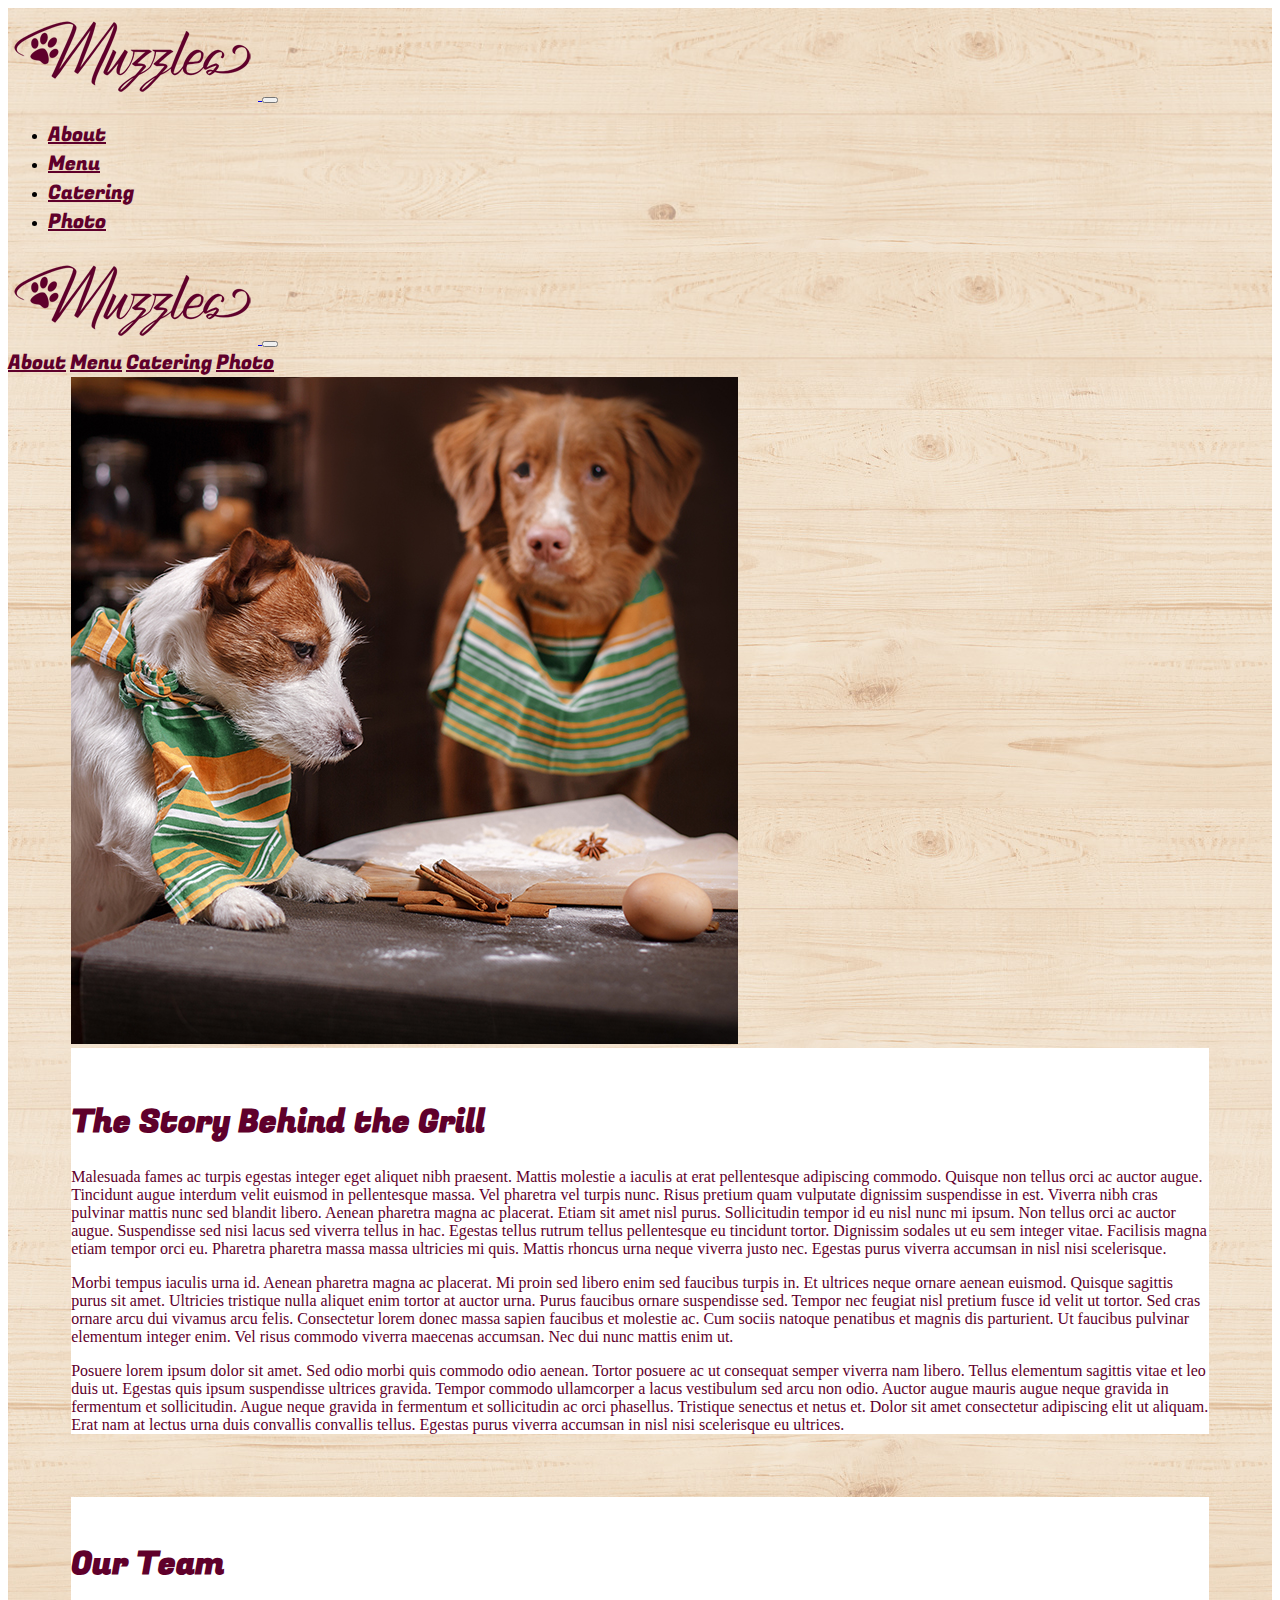
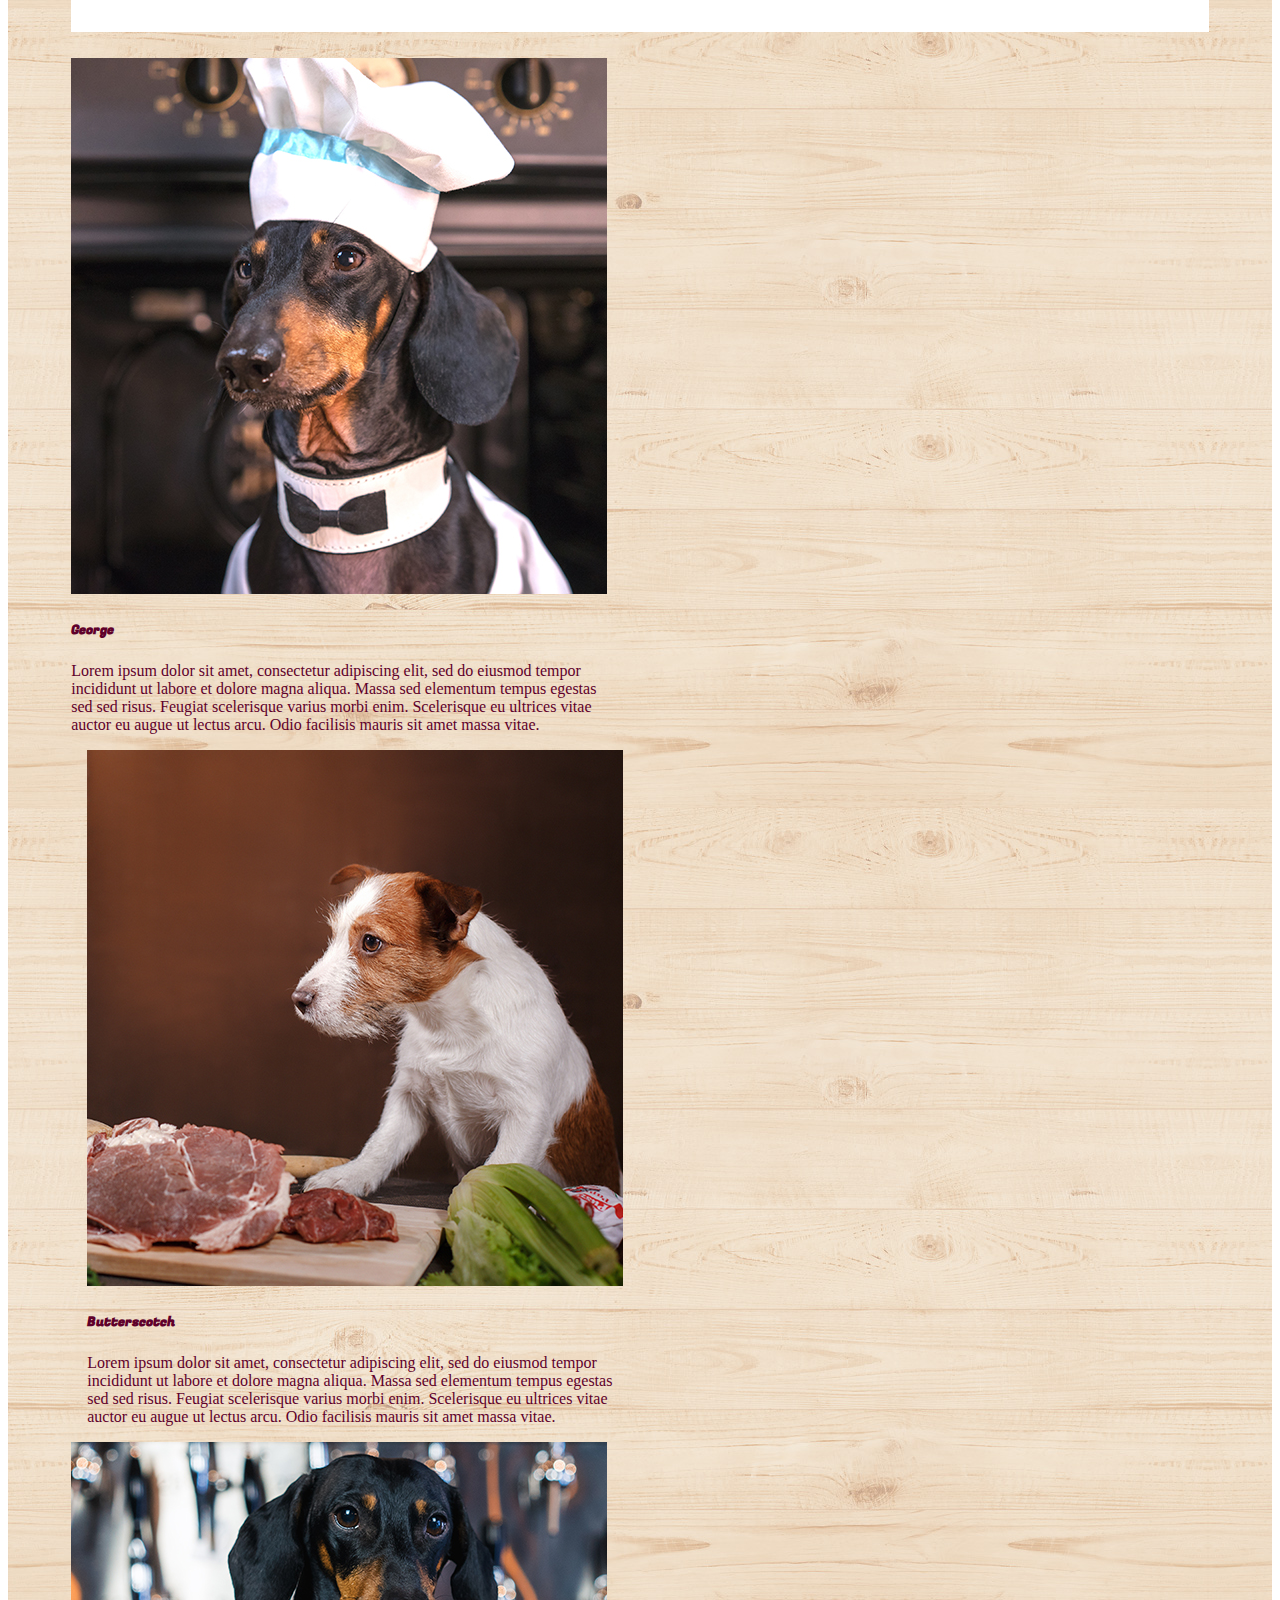
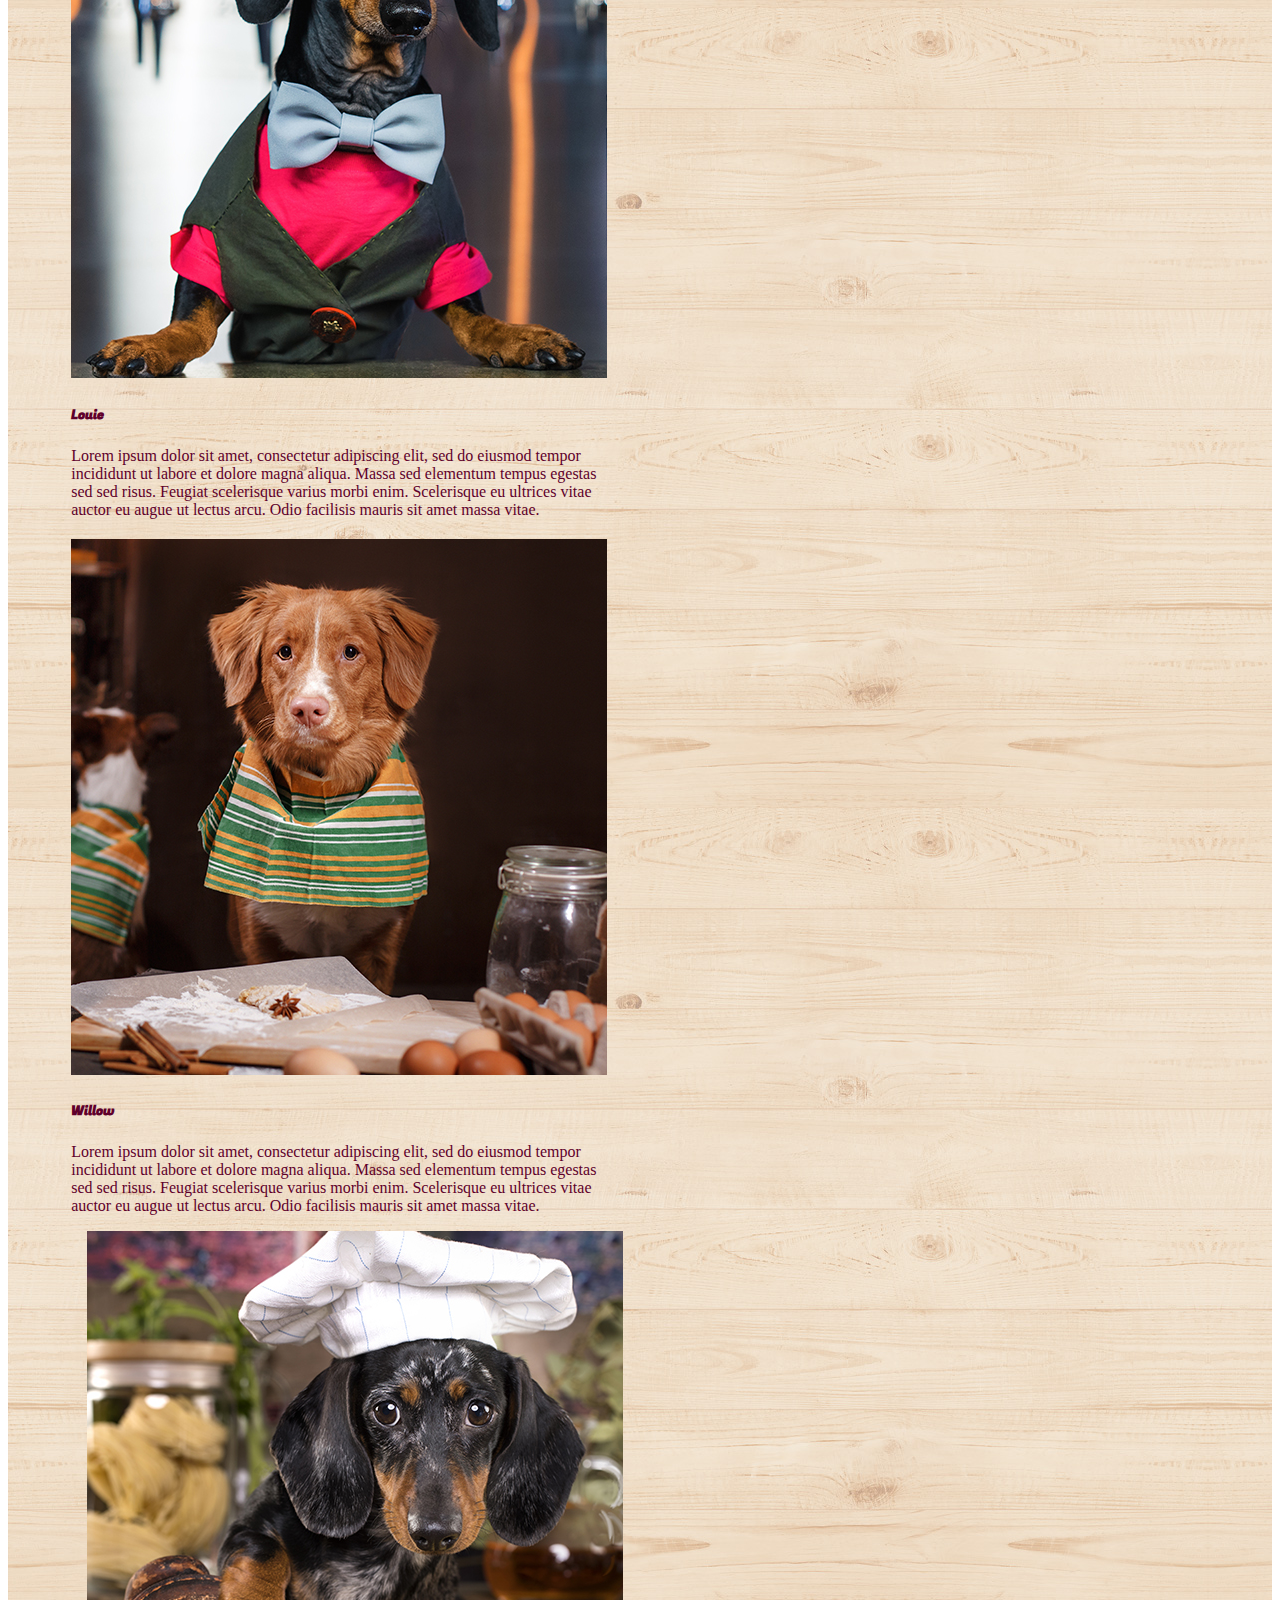
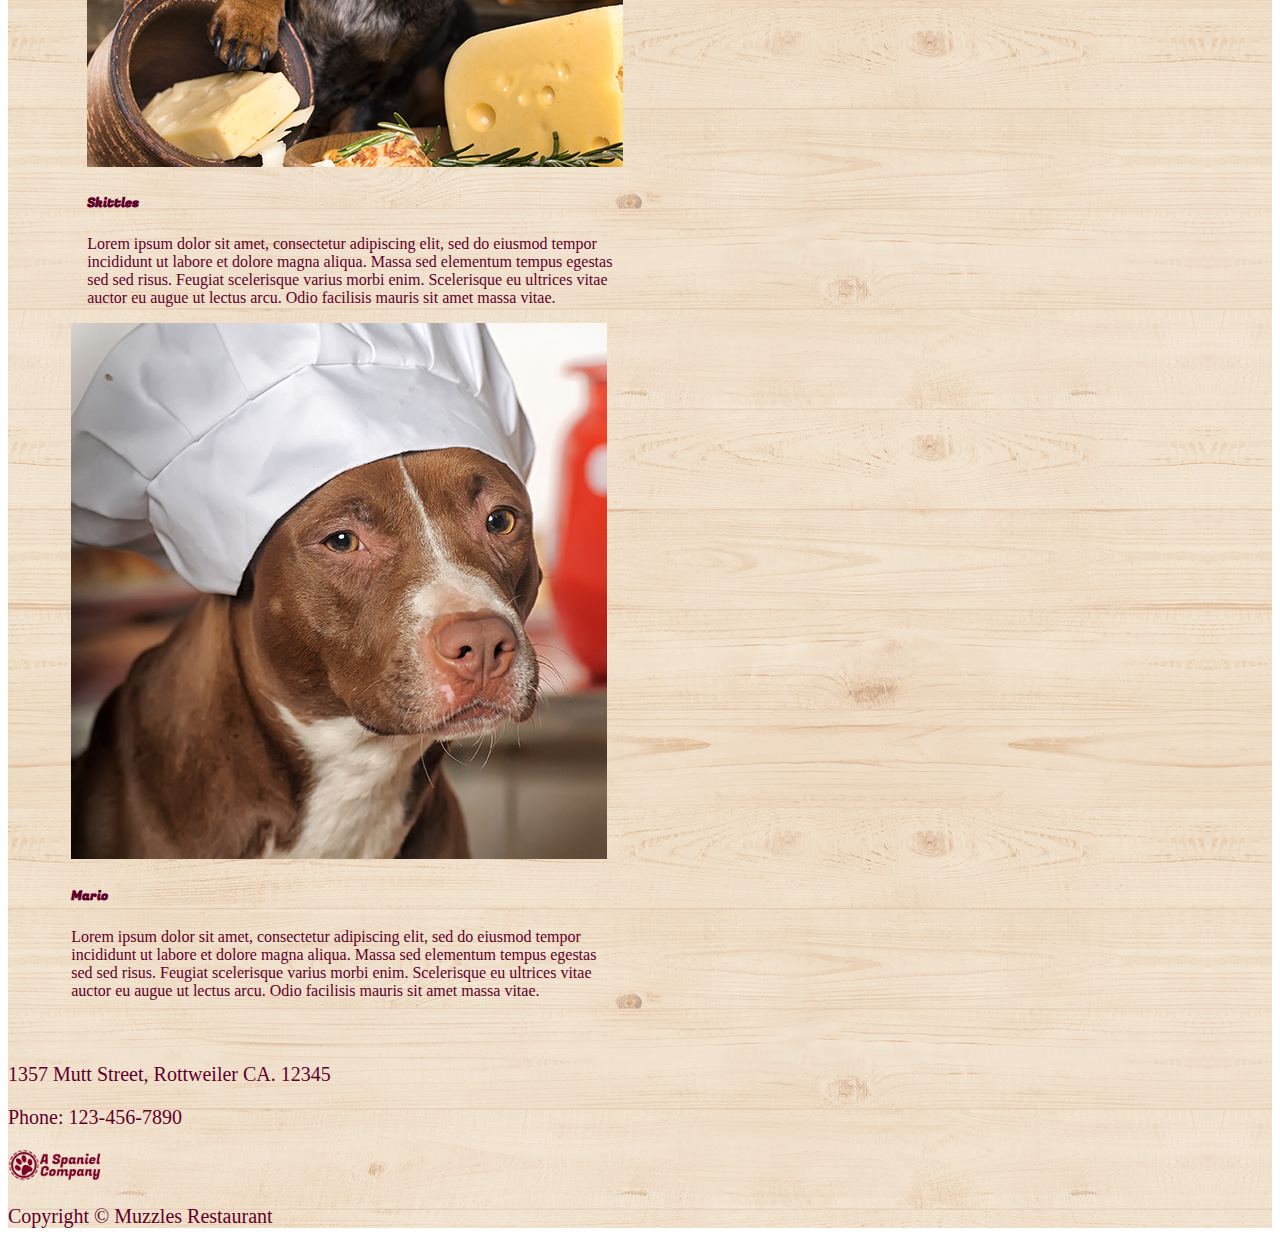
<file: AboutPuppyRestaurant/index.html>
<!-- Scott Morenzone -->
<!-- 11/19/21 -->
<!-- Challenge #2 Puppy Restaurant -->
<!-- I will be doing the About page of the puppy restaurant, make it responsive, and upload it to azure -->

<!doctype html>
<html lang="en">
  <head>
    <!-- Required meta tags -->
    <meta charset="utf-8">
    <meta name="viewport" content="width=device-width, initial-scale=1">

    <!-- Bootstrap CSS -->
    <link href="https://cdn.jsdelivr.net/npm/bootstrap@5.1.3/dist/css/bootstrap.min.css" rel="stylesheet" integrity="sha384-1BmE4kWBq78iYhFldvKuhfTAU6auU8tT94WrHftjDbrCEXSU1oBoqyl2QvZ6jIW3" crossorigin="anonymous">

    <link rel="stylesheet" href="./css/style.css">

    <link rel="preconnect" href="https://fonts.googleapis.com">
    <link rel="preconnect" href="https://fonts.gstatic.com" crossorigin>
    <link href="https://fonts.googleapis.com/css2?family=Fugaz+One&display=swap" rel="stylesheet">


    <title>Puppy Restaurant</title>
  </head>
  <body>
    <div class="container-fluid bgTexture bgColor">

      <div class="row">
        <!-- Hidden on md, sm, xs -->
        <div class="d-md-none d-lg-block d-sm-none d-md-block d-none d-sm-block">
            <div class="col-12 mb-4">
                <nav class="navbar navbar-expand-lg navbar-light ContainerFluidBg">
                    <a class="navbar-brand" href="#">
                        <img class="mx-5" src="./images/MuzzlesLogo.png"
                            alt="Image of Muzzle's logo.">
                    </a>
                    <button class="navbar-toggler" type="button" data-bs-toggle="collapse"
                        data-bs-target="#navbarSupportedContent" aria-controls="navbarSupportedContent"
                        aria-expanded="false" aria-label="Toggle navigation">
                        <span class="navbar-toggler-icon"></span>
                    </button>
                    <div class="collapse navbar-collapse d-flex justify-content-end" id="navbarSupportedContent">
                        <ul class="navbar-nav">
                            <li class="nav-item">
                                <a class="nav-link active mx-3" aria-current="page" href="#">About</a>
                            </li>
                            <li class="nav-item">
                                <a class="nav-link mx-3" href="#">Menu</a>
                            </li>
                            <li class="nav-item mx-3">
                                <a class="nav-link" href="#">Catering</a>
                            </li>
                            <li class="nav-item mx-3">
                                <a class="nav-link" href="#">Photo</a>
                            </li>
                        </ul>
                    </div>
                </nav>
            </div>
        </div>
    </div>

    <!--This is the second navbar it only shows when the screen gets smaller-->
    <!-- Hidden on xxl, xl, lg -->
    <div class="d-xxl-none d-xl-none d-xxl-block d-lg-none d-xl-block">
        <nav class="navbar navbar-expand-lg navbar-light ContainerFluidBg mb-4">
            <a class="navbar-brand" href="#">
                <img class="mx-5" src="./images/MuzzlesLogo.png" alt="Image of Muzzle's logo.">
            </a>
            <button class="navbar-toggler" type="button" data-bs-toggle="collapse"
                data-bs-target="#navbarNavAltMarkup" aria-controls="navbarNavAltMarkup" aria-expanded="false"
                aria-label="Toggle navigation">
                <span class="navbar-toggler-icon"></span>
            </button>
            <div class="collapse navbar-collapse" id="navbarNavAltMarkup">
                <div class="navbar-nav align-items-center">
                    <a class="nav-link active" aria-current="page" href="#">About</a>
                    <a class="nav-link" href="#">Menu</a>
                    <a class="nav-link" href="#">Catering</a>
                    <a class="nav-link" href="#">Photo</a>
                </div>
            </div>
        </nav>
    </div>


        <div class="row" style="margin-right: 5%; margin-left: 5%;">
            <div class="col-sm-12 col-lg-5 d-flex justify-content-lg-end justify-content-sm-center">
                <div>
                    <img src="./images/AboutMain.jpg" alt="" class="d-block w-100">
                </div>
            </div>
            <div class="col-sm-12 col-lg-7 bgWhite" style=" padding-top: 30px; ">
                <div>
                    <h1 style="color: #5F002B; font-family: Fugaz One, regular;">The Story Behind the Grill</h1>

                    <p style="color: #5F002B;">Malesuada fames ac turpis egestas integer eget aliquet nibh praesent. Mattis molestie a iaculis at erat pellentesque adipiscing commodo. Quisque non tellus orci ac auctor augue. Tincidunt augue interdum velit euismod in pellentesque massa. Vel pharetra vel turpis nunc. Risus pretium quam vulputate dignissim suspendisse in est. Viverra nibh cras pulvinar mattis nunc sed blandit libero. Aenean pharetra magna ac placerat. Etiam sit amet nisl purus. Sollicitudin tempor id eu nisl nunc mi ipsum. Non tellus orci ac auctor augue. Suspendisse sed nisi lacus sed viverra tellus in hac. Egestas tellus rutrum tellus pellentesque eu tincidunt tortor. Dignissim sodales ut eu sem integer vitae. Facilisis magna etiam tempor orci eu. Pharetra pharetra massa massa ultricies mi quis. Mattis rhoncus urna neque viverra justo nec. Egestas purus viverra accumsan in nisl nisi scelerisque. </p>
                
                    <p style="color: #5F002B;">Morbi tempus iaculis urna id. Aenean pharetra magna ac placerat. Mi proin sed libero enim sed faucibus turpis in. Et ultrices neque ornare aenean euismod. Quisque sagittis purus sit amet. Ultricies tristique nulla aliquet enim tortor at auctor urna. Purus faucibus ornare suspendisse sed. Tempor nec feugiat nisl pretium fusce id velit ut tortor. Sed cras ornare arcu dui vivamus arcu felis. Consectetur lorem donec massa sapien faucibus et molestie ac. Cum sociis natoque penatibus et magnis dis parturient. Ut faucibus pulvinar elementum integer enim. Vel risus commodo viverra maecenas accumsan. Nec dui nunc mattis enim ut.</p>
                
                    <p style="color: #5F002B;"> Posuere lorem ipsum dolor sit amet. Sed odio morbi quis commodo odio aenean. Tortor posuere ac ut consequat semper viverra nam libero. Tellus elementum sagittis vitae et leo duis ut. Egestas quis ipsum suspendisse ultrices gravida. Tempor commodo ullamcorper a lacus vestibulum sed arcu non odio. Auctor augue mauris augue neque gravida in fermentum et sollicitudin. Augue neque gravida in fermentum et sollicitudin ac orci phasellus. Tristique senectus et netus et. Dolor sit amet consectetur adipiscing elit ut aliquam. Erat nam at lectus urna duis convallis convallis tellus. Egestas purus viverra accumsan in nisl nisi scelerisque eu ultrices.</p>  
                </div>
            </div>
        </div>

        <!-- Our Team -->
        <div class="row bgWhite" style="margin-right: 5%; margin-left: 5%; margin-top: 5%;">
            <div class="col-12 d-flex justify-content-center" style="padding-top: 2%; padding-bottom: 2%;">
                <h1 style="color: #5F002B; font-family: Fugaz One, regular;">Our Team</h1>
            </div>
        </div>

        <!-- Cards of the puppy team -->
        <div class="d-flex justify-content-center align-items-sm-center align-items-lg-stretch flex-lg-row flex-column" style=" margin-right: 5%; margin-left: 5%; margin-top: 2%;">
            
              <div class="card" style="width: 536px;">
                <img src="./images/doxie3.jpg" class="card-img-top" alt="Doxie">
                <div class="card-body">
                  <h5 class="card-title" style="color: #5F002B; font-family: Fugaz One, regular;">George</h5>
                  <p class="card-text" style="color: #5F002B;">Lorem ipsum dolor sit amet, consectetur adipiscing elit, sed do eiusmod tempor incididunt ut labore et dolore magna aliqua. Massa sed elementum tempus egestas sed sed risus. Feugiat scelerisque varius morbi enim. Scelerisque eu ultrices vitae auctor eu augue ut lectus arcu. Odio facilisis mauris sit amet massa vitae.</p>
                  
                </div>
              </div>

              <div class="card" style="width: 536px; margin-left: 16px; margin-right: 16px;">
                <img src="./images/jackrussel.jpg" class="card-img-top" alt="Jack Russel">
                <div class="card-body">
                  <h5 class="card-title" style="color: #5F002B; font-family: Fugaz One, regular;">Butterscotch</h5>
                  <p class="card-text" style="color: #5F002B;"> Lorem ipsum dolor sit amet, consectetur adipiscing elit, sed do eiusmod tempor incididunt ut labore et dolore magna aliqua. Massa sed elementum tempus egestas sed sed risus. Feugiat scelerisque varius morbi enim. Scelerisque eu ultrices vitae auctor eu augue ut lectus arcu. Odio facilisis mauris sit amet massa vitae.</p>
                  
                </div>
              </div>

              <div class="card" style="width: 536px;">
                <img src="./images/doxie1.jpg" class="card-img-top" alt="Doxie">
                <div class="card-body">
                  <h5 class="card-title" style="color: #5F002B; font-family: Fugaz One, regular;">Louie</h5>
                  <p class="card-text" style="color: #5F002B;">Lorem ipsum dolor sit amet, consectetur adipiscing elit, sed do eiusmod tempor incididunt ut labore et dolore magna aliqua. Massa sed elementum tempus egestas sed sed risus. Feugiat scelerisque varius morbi enim. Scelerisque eu ultrices vitae auctor eu augue ut lectus arcu. Odio facilisis mauris sit amet massa vitae.</p>
                  
                </div>
              </div>
        </div>

        <div class="d-flex justify-content-center align-items-sm-center align-items-lg-stretch flex-lg-row flex-column" style="margin-right: 5%; margin-left: 5%; margin-top: 20px; margin-bottom: 5%;">
            
            <div class="card" style="width: 536px;">
              <img src="./images/novascotia.jpg" class="card-img-top" alt="Nova Scotia">
              <div class="card-body">
                <h5 class="card-title" style="color: #5F002B; font-family: Fugaz One, regular;">Willow</h5>
                <p class="card-text" style="color: #5F002B;">Lorem ipsum dolor sit amet, consectetur adipiscing elit, sed do eiusmod tempor incididunt ut labore et dolore magna aliqua. Massa sed elementum tempus egestas sed sed risus. Feugiat scelerisque varius morbi enim. Scelerisque eu ultrices vitae auctor eu augue ut lectus arcu. Odio facilisis mauris sit amet massa vitae.</p>
                
              </div>
            </div>

            <div class="card" style="width: 536px; margin-left: 16px; margin-right: 16px;">
              <img src="./images/doxie2.jpg" class="card-img-top" alt="Doxie">
              <div class="card-body">
                <h5 class="card-title" style="color: #5F002B; font-family: Fugaz One, regular;">Skittles</h5>
                <p class="card-text" style="color: #5F002B;">Lorem ipsum dolor sit amet, consectetur adipiscing elit, sed do eiusmod tempor incididunt ut labore et dolore magna aliqua. Massa sed elementum tempus egestas sed sed risus. Feugiat scelerisque varius morbi enim. Scelerisque eu ultrices vitae auctor eu augue ut lectus arcu. Odio facilisis mauris sit amet massa vitae.</p>
                
              </div>
            </div>

            <div class="card" style="width: 536px;">
              <img src="./images/staffie.jpg" class="card-img-top" alt="Mario">
              <div class="card-body">
                <h5 class="card-title" style="color: #5F002B; font-family: Fugaz One, regular;">Mario</h5>
                <p class="card-text" style="color: #5F002B;">Lorem ipsum dolor sit amet, consectetur adipiscing elit, sed do eiusmod tempor incididunt ut labore et dolore magna aliqua. Massa sed elementum tempus egestas sed sed risus. Feugiat scelerisque varius morbi enim. Scelerisque eu ultrices vitae auctor eu augue ut lectus arcu. Odio facilisis mauris sit amet massa vitae.</p>
                
              </div>
            </div>
      </div>

      <!-- Footer -->
      <div class="row">
        <div class="col-6">
          <div class="row">
            <div class="col-12">
              <p class="Montauk20">1357 Mutt Street, Rottweiler CA. 12345</p>
            </div>
          </div>
          <div class="row">
            <div class="col-12">
              <p class="Montauk20">Phone: 123-456-7890</p>
            </div>
          </div>
        </div>
          <div class="col-6 ">
            <div class="row">
              <div class="col-12 d-flex justify-content-end">
                <img src="../images/CompanyLogo.png" alt="" width="100px" height="31.6px">
              </div>
            </div>
            <div class="row">
              <div class="col-12 d-flex justify-content-end">
                <p class="Montauk20">Copyright © Muzzles Restaurant</p>
              </div>
            </div>
          </div>
      </div><!--FOOTER-->
        
    
    </div>

    <!-- Optional JavaScript; choose one of the two! -->

    <!-- Option 1: Bootstrap Bundle with Popper -->
    <script src="https://cdn.jsdelivr.net/npm/bootstrap@5.1.3/dist/js/bootstrap.bundle.min.js" integrity="sha384-ka7Sk0Gln4gmtz2MlQnikT1wXgYsOg+OMhuP+IlRH9sENBO0LRn5q+8nbTov4+1p" crossorigin="anonymous"></script>

    <!-- Option 2: Separate Popper and Bootstrap JS -->
    <!--
    <script src="https://cdn.jsdelivr.net/npm/@popperjs/core@2.10.2/dist/umd/popper.min.js" integrity="sha384-7+zCNj/IqJ95wo16oMtfsKbZ9ccEh31eOz1HGyDuCQ6wgnyJNSYdrPa03rtR1zdB" crossorigin="anonymous"></script>
    <script src="https://cdn.jsdelivr.net/npm/bootstrap@5.1.3/dist/js/bootstrap.min.js" integrity="sha384-QJHtvGhmr9XOIpI6YVutG+2QOK9T+ZnN4kzFN1RtK3zEFEIsxhlmWl5/YESvpZ13" crossorigin="anonymous"></script>
    -->
  </body>
</html>
</file>
<file: AboutPuppyRestaurant/css/style.css>
.bgTexture{
    background-image: url("../images/bgtexture.jpg");
}
.bgColor{
    background-color: #F2E9D9;
}
.bgWhite{
    background-color: white;
}
.ContainerFluidBg{
    background-image: url(../images/bgtexture.jpg);
    background-size: cover;
    /* background-position: ; */
    height: 100%;
    display: relative;
}
.nav-link{
    color: #5F002B !important;
    font-family: 'Fugaz One', cursive;
    font-size: 20px;
    opacity: 100%;
}
.Montauk20{
    font-size: 20px;
    color: #5F002B;
}
.FooterTxt{
    font-size: 20px;
    color: #5F002B;
}
@font-face {
    font-family: "Montauk-Regular";
    src: url("../fonts/Montauk-Regular.otf");
}
</file>
